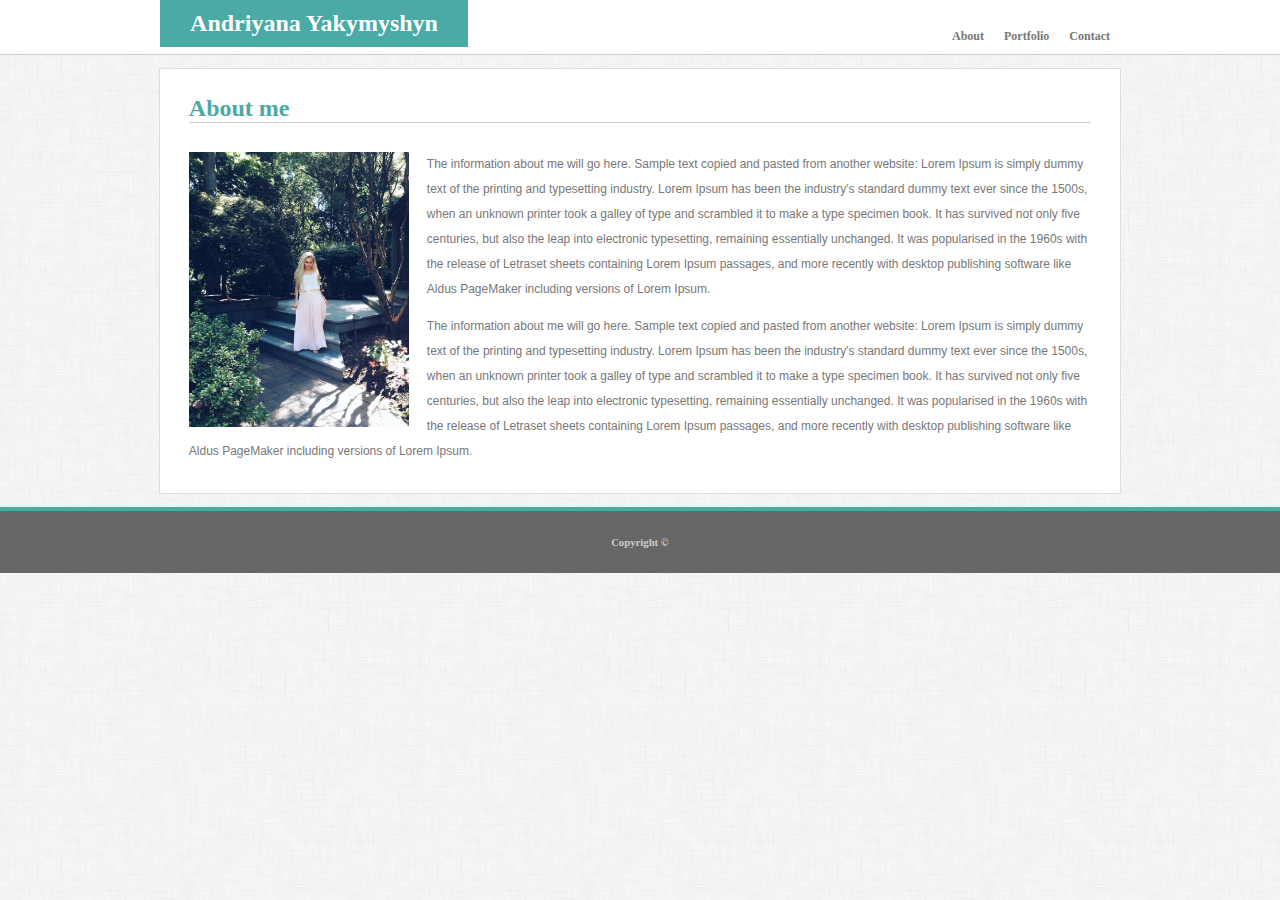
<file: index.html>
<!--Portfolio-->
<!DOCTYPE html>
<html>
<head>
     <link rel="stylesheet" type="text/css" href="assets/css/style.css"> 
    <meta charset="UTF-8">
    <title>Andriyana's Portfolio</title>
</head>

<body>  
   <div class="main-header">
        <div class="sub-main-header">
    <header>
        <h1>Andriyana Yakymyshyn</h1>
    </header>

    <div class="buttons">
        <a href="index.html"><h2>About</h2></a>
        <a href="portfolio.html"><h3>Portfolio</h3></a>
        <a href="contact.html"><h4>Contact</h4></a>
    </div>
    </div>
    </div>
    

    <div class="main">
        <h5>About me</h5>
        
        <div class="imgtext">
        <img id="bio-image" src="assets/images/bio-pic.jpg" alt="Andriyana">
        <p id="first">The information about me will go here. Sample text copied and pasted from another website: Lorem Ipsum is simply dummy text of the printing and typesetting industry. Lorem Ipsum has been the industry's standard dummy text ever since the 1500s, when an unknown printer took a galley of type and scrambled it to make a type specimen book. It has survived not only five centuries, but also the leap into electronic typesetting, remaining essentially unchanged. It was popularised in the 1960s with the release of Letraset sheets containing Lorem Ipsum passages, and more recently with desktop publishing software like Aldus PageMaker including versions of Lorem Ipsum.</p>
        <p id="second">The information about me will go here. Sample text copied and pasted from another website: Lorem Ipsum is simply dummy text of the printing and typesetting industry. Lorem Ipsum has been the industry's standard dummy text ever since the 1500s, when an unknown printer took a galley of type and scrambled it to make a type specimen book. It has survived not only five centuries, but also the leap into electronic typesetting, remaining essentially unchanged. It was popularised in the 1960s with the release of Letraset sheets containing Lorem Ipsum passages, and more recently with desktop publishing software like Aldus PageMaker including versions of Lorem Ipsum.</p>
    </div>
    </div>

    <div class="footer">
    <h6> Copyright ©</h6>
    </div>
    
</body>
</html>
</file>
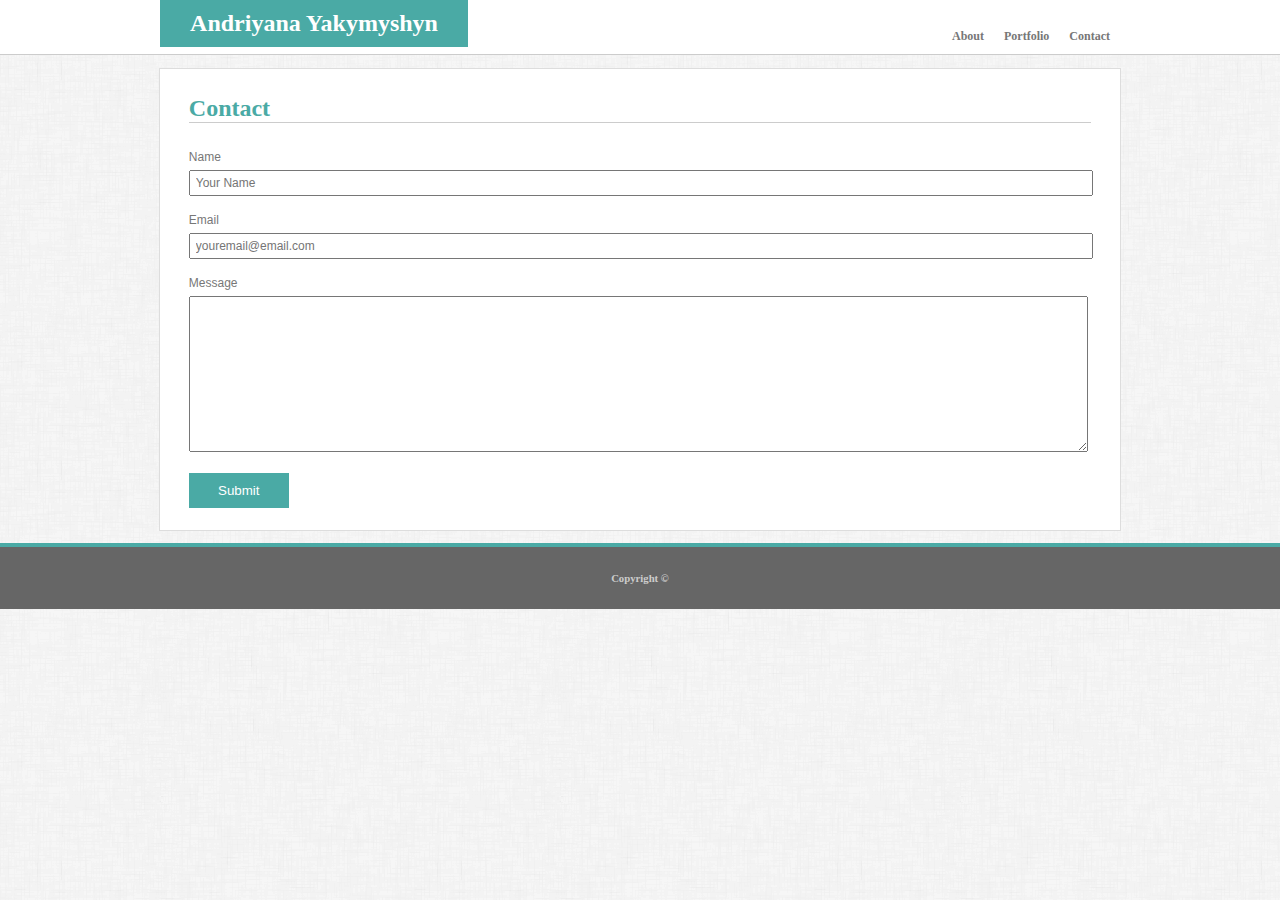
<file: contact.html>
<!--Portfolio-->
<!DOCTYPE html>
<html>
<head>
    <link rel="stylesheet" type="text/css" href="assets/css/style.css"> 

    <meta charset="UTF-8">
    <title>Andriyana's Portfolio</title>
</head>

<body>
    <div class="main-header">
            <div class="sub-main-header">
        <header>
            <h1>Andriyana Yakymyshyn</h1>
        </header>

    <div class="buttons">
            <a href="index.html"><h2>About</h2></a>
            <a href="portfolio.html"><h3>Portfolio</h3></a>
            <a href="contact.html"><h4>Contact</h4></a>
    </div>
</div>
</div>


    <div class="main">
        <h5>Contact</h5>
        
        <div class="submissionform">
        <form action="/action_page.php">
          <p id="nametext">
            <label for="name">Name</label> 
            <input type="text" name="name" placeholder="Your Name"><br>
          </p>
        <p id="emailtext">
            <label for="email">Email</label>
            <input type="email" name="email" placeholder="youremail@email.com"><br>
        </p>
        <p id="messagetext">
            <label for="comment">Message</label>
            <textarea rows="3" cols="50" name="comment" form="usrform">
                   </textarea>
        </p>
        <p id="submitbutton">
            <input type="submit" value="Submit">
        </p>
        </form>

    </div> </div> 
        <div class="footer">
            <h6> Copyright ©</h6>
            </div>
    
</body>
</html>
</file>
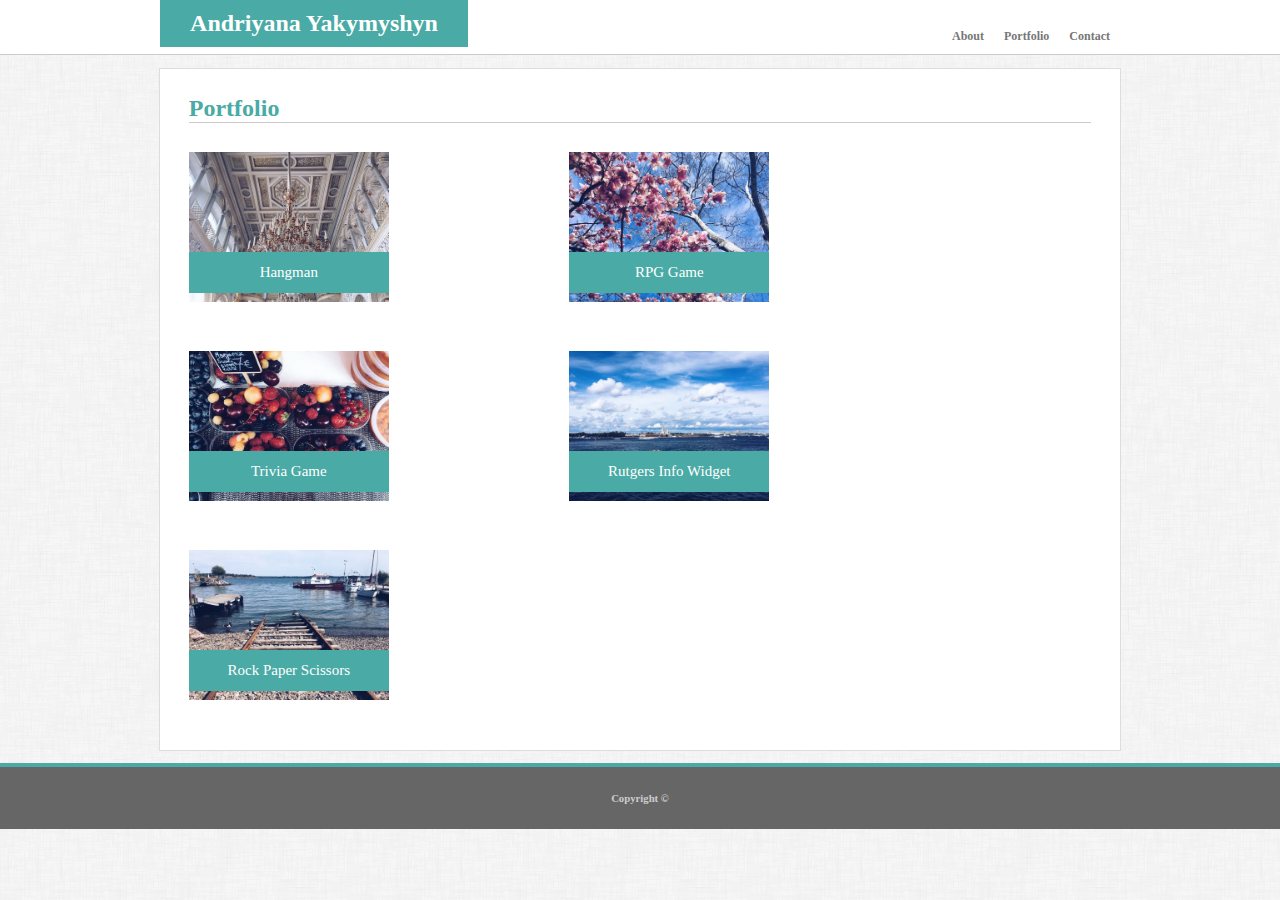
<file: portfolio.html>
<!--Portfolio-->

<!DOCTYPE html>
<html>
<head>
        <link rel="stylesheet" type="text/css" href="assets/css/style.css"> 

    <meta charset="UTF-8">
    <title>Andriyana's Portfolio</title>
</head>

<body>
    <div class="main-header">
        <div class="sub-main-header">
        <header>
            <h1>Andriyana Yakymyshyn</h1>
        </header>

    <div class="buttons">
            <a href="index.html"><h2>About</h2></a>
            <a href="portfolio.html"><h3>Portfolio</h3></a>
            <a href="contact.html"><h4>Contact</h4></a>
    </div>
</div>
</div>

    <div class="main">
        <h5>Portfolio</h5>
        
        <div class="images">
            <div class="hangmanimgtext">
        <img id="hangman"  src="assets/images/chandelier.jpg" alt="hangman" >
        <p id="hangmantext">Hangman</p>
        </div>
        <div class="rpgimgtext">
        <img id="rpggame" src="assets/images/flowers.jpg" alt="rpg game">
        <p id="rpgtext">RPG Game</p>
        </div>
       
        <div class="triviaimgtext">
        <img id="triviagame" src="assets/images/food.jpg" alt="trivia game">
        <p id="triviatext">Trivia Game</p>
        </div>
        <div class="widgetimgtext">
        <img id="rutgersinfowidgets" src="assets/images/stpete.jpg" alt="rutgers info widgets">
        <p id="widgets">Rutgers Info Widget</p>
        </div>
        <div class="rpsimgtext">
        <img id="rockpaperscissors" src="assets/images/track.jpg" alt="rock paper scissors">
        <p id="rpstext">Rock Paper Scissors</p>
        </div>
    </div>
        </div>
        <div class="footer">
                <h6> Copyright ©</h6>
                </div>
    
</body>
</html>
</file>
<file: assets/css/style.css>
/*details for the first page and main set up goes here*/
body{
    background-image: url("../images/dust_scratches.png");
    width: 100%;
    margin: auto;
}

.main-header{
    background-color: #ffffff;
    color: #777777;
    border-bottom: 1px solid; 
    width:100%;
    border-color: #cccccc;
    font-family: 'Georgia', Times, Times New Roman, serif;
    position: relative;
    overflow: auto;
}

.sub-main-header{
    overflow: auto;
    width: 960px;
    margin: auto;
}

a:link {
    color: #777777;
}

/* visited link */
a:visited {
    color:#777777;
}

/* mouse over link */
a:hover {
    color: #777777;
}

/* selected link */
a:active {
    color:#777777;
}

h1{
    background-color: #4aaaa5;
    color: #ffffff;
    padding: 10px;
    font-size: 24px;
    width: 30%;
    text-align: center;
    float: left;
    position: relative;
    margin: 0;
}

.buttons{
    float: right;
    padding-top: 2%;
}

h2{
    position: relative;
    padding: 10px;
    text-align: center;
    font-size: 12px;
    float: left;
    margin: auto;
}

h3{
    position: relative;
    padding: 10px;
    text-align: center;
    font-size: 12px;
    float: left;
    margin: auto;
}

h4{
    position: relative;
    padding: 10px;
    text-align: center;
    font-size: 12px;
    float: left;
    margin: auto;
}

h5{
    font-family: 'Georgia', Times, Times New Roman, serif;
    color: #4aaaa5;
    border-bottom: 1px solid;
    border-color: #cccccc;
    font-size: 24px;
    float: left;
    width: 94%;
    margin: 0;
    margin-left: 3%;
}

.imgtext{
    margin: 3%;
    margin-top: 6%;
}
#bio-image{
    width: 220px;
    float: left;
margin-right: 2%;}

p{
    color: #777777;
    font-family: 'Arial', 'Helvetica Neue', Helvetica, sans-serif;
    font-size: 12px;
    line-height: 25px;
}  

.main{
    background-color: #ffffff;
    border: 1px solid;
    border-color: #dddddd;
    color: #777777;
    width: 960px;
    margin: auto;
    position: relative;
    padding-top: 2%;
    margin-top: 1%;
    margin-bottom: 1%;
    overflow: auto;
}

.footer{
    background-color: #666666;
    color: #cccccc;
    border-top: 4px solid;
    border-color: #4aaaa5;
    position: relative;
    width: 100%; 
    overflow: auto;
}

h6{
    text-align: center;
}

/*details for the contact page start here*/

input[type="text"]{
    width: 99%;
    height: 20px;
    font-family: 'Arial', 'Helvetica Neue', Helvetica, sans-serif;
    font-size: 12px;
    padding-left: 5px;
}

input[type="email"]{
    width: 99%;
    height: 20px;
    font-family: 'Arial', 'Helvetica Neue', Helvetica, sans-serif;
    font-size: 12px;
    padding-left: 5px;
}

textarea{
    width: 99%;
    Height: 150px;
}

.submissionform{
    padding-top: 4%;
    padding-bottom: 1%;
    padding-left: 3%;
    padding-right: 3%;}

    input[type="submit"]{
        background-color: #4aaaa5;
        color: #ffffff;
    padding: 10px;
    width: 100px;
    border: none;
    }

    #nametext{
        margin-right: 0px;
    }

    #emailtext{
        margin-right: 0px;
    }

    #messagetext{
        margin-right: 0px;
    }

/*details for the portfolio page start here*/

.images{
    margin: 3%;
    margin-top: 6%;
}

#hangman{
    width: 200px;
    height: 150px;
    }
    
    #rpggame{
        width: 200px;
        height: 150px;
    }

#triviagame{
    width: 200px;
    height: 150px;
}

#rutgersinfowidgets{
    width: 200px;
    height: 150px;
}

#rockpaperscissors{
    width: 200px;
    height: 150px;
}

#hangmantext{
    background-color: #4aaaa5;
    color: #ffffff;
    text-align: center;
    font-family: 'Georgia', Times, Times New Roman, serif;
    font-size: 15px;
    width: 200px;  
    padding-top: 8px;
    padding-bottom: 8px;
    position: absolute;
    top: 55%;
}

#rpgtext{
    background-color: #4aaaa5;
    color: #ffffff;
    text-align: center;
    font-family: 'Georgia', Times, Times New Roman, serif;
    font-size: 15px;
    width: 200px;  
    padding-top: 8px;
    padding-bottom: 8px;
    position: absolute;
    top: 55%
}

#triviatext{
    background-color: #4aaaa5;
    color: #ffffff;
    text-align: center;
    font-family: 'Georgia', Times, Times New Roman, serif;
    font-size: 15px;
    width: 200px;  
    padding-top: 8px;
    padding-bottom: 8px;
    position: absolute;
    top: 55%;
}

#widgets{
    background-color: #4aaaa5;
    color: #ffffff;
    text-align: center;
    font-family: 'Georgia', Times, Times New Roman, serif;
    font-size: 15px;
    width: 200px;  
    padding-top: 8px;
    padding-bottom: 8px;
    position: absolute;
    top: 55%;
}
    #rpstext{
        background-color: #4aaaa5;
        color: #ffffff;
        text-align: center;
        font-family: 'Georgia', Times, Times New Roman, serif;
        font-size: 15px;
        width: 200px;  
        padding-top: 8px;
        padding-bottom: 8px;
        position: absolute;
        top: 55%;
    }

    .hangmanimgtext{
        position: relative;
        float: left;
        margin-right: 20%;
        margin-bottom: 5%;
    }

    .rpgimgtext{
            position: relative;
            float: left;
            margin-right: 20%;
            margin-bottom: 5%;
        }

        .triviaimgtext{
            position: relative;
            float: left;
            margin-right: 20%;
            margin-bottom: 5%;
        }

        .widgetimgtext{
            position: relative;
            float: left;
            margin-right: 20%;
            margin-bottom: 5%;
        }

        .rpsimgtext{
            position: relative;
            float: left;
            margin-right: 20%;
            margin-bottom: 5%;
        }
</file>
